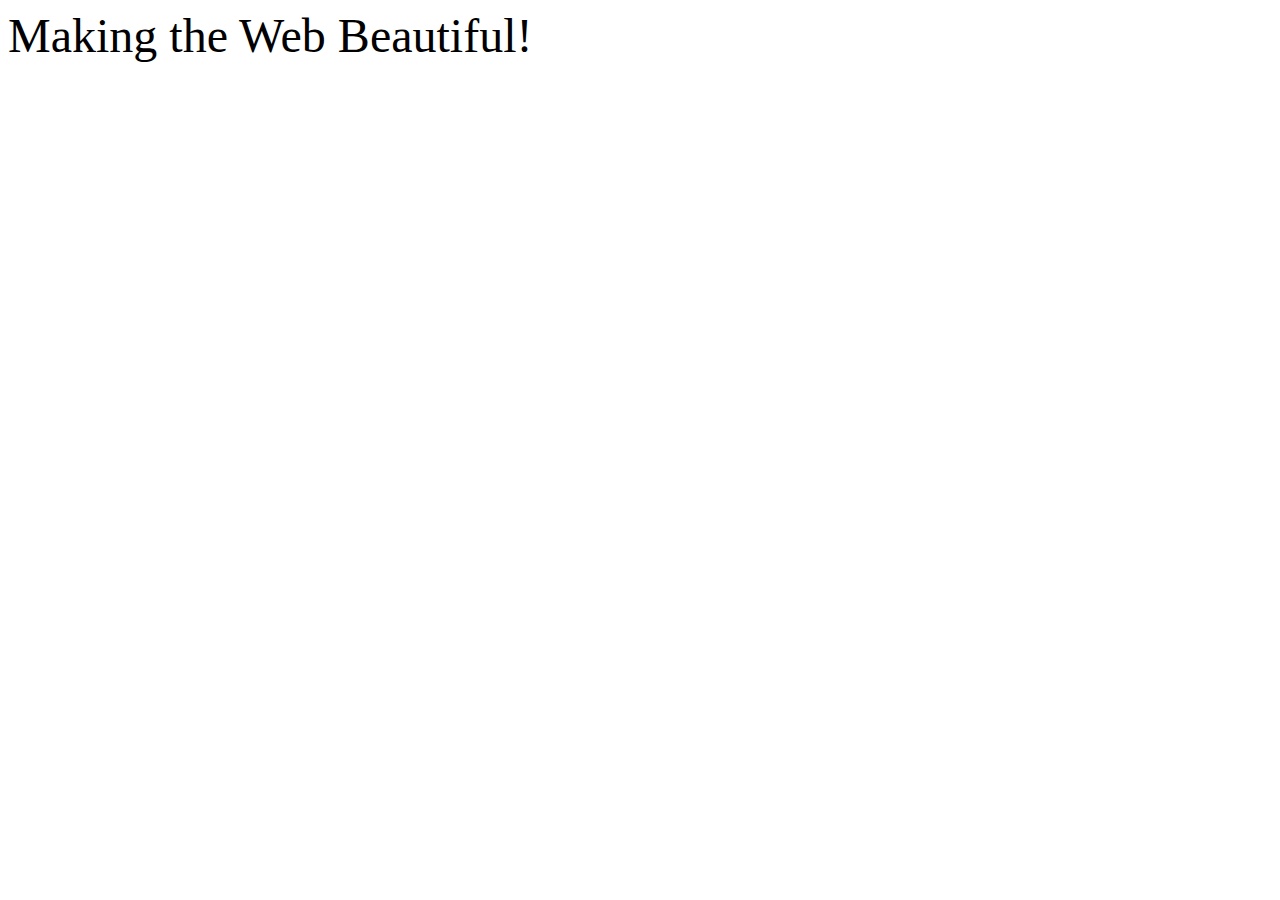
<file: font.html>
<html>
  <head>
    <link rel="stylesheet"
          href="http://fonts.googleapis.com/css?family=Unlock">
    <style>
      body {
        font-family: 'Tangerine', serif;
        font-size: 48px;
      }
    </style>
  </head>
  <body>
    <div>Making the Web Beautiful!</div>
  </body>
</html>
</file>
